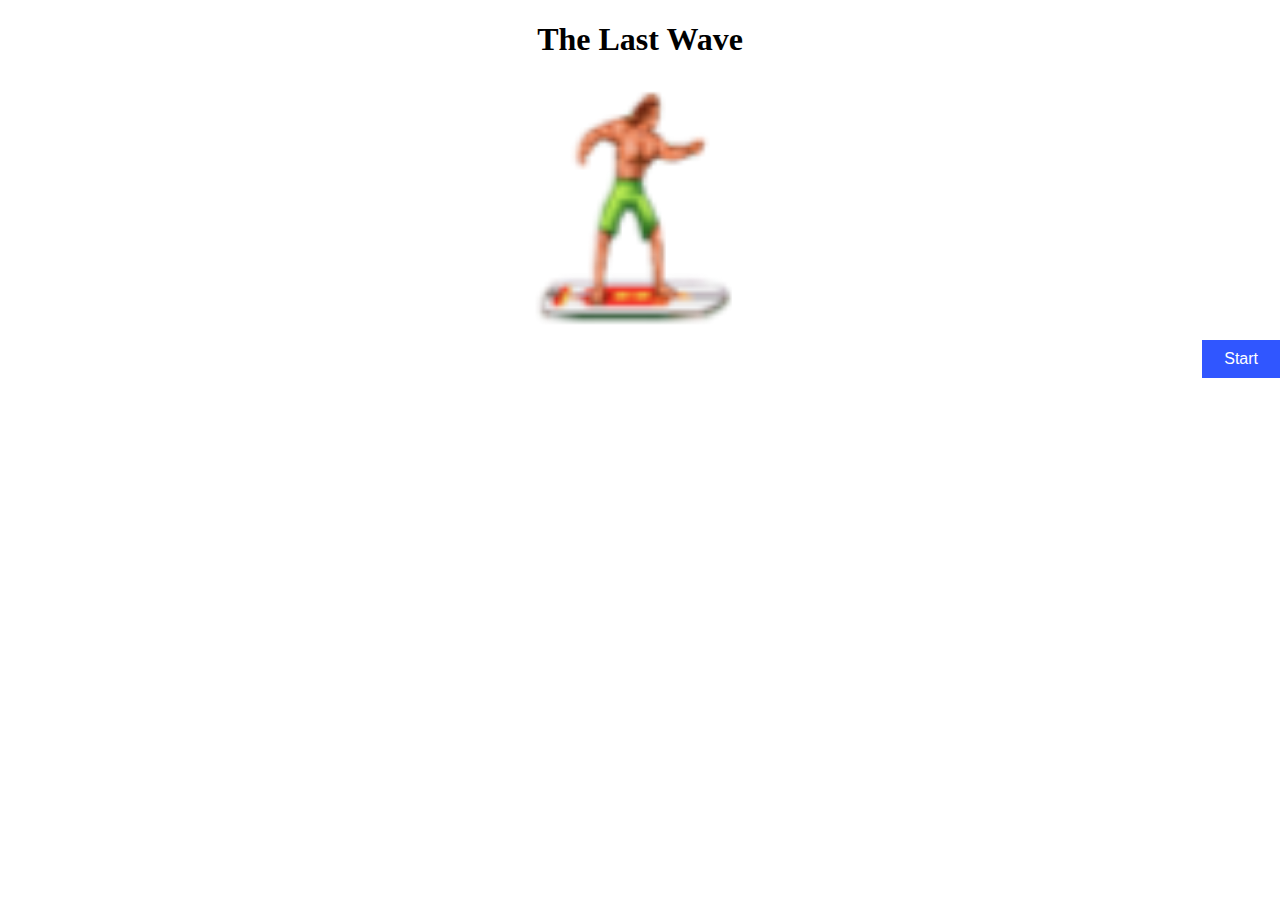
<file: canvas.html>
<!DOCTYPE html>
<html>
    <head>
        <script src="https://ajax.googleapis.com/ajax/libs/jquery/1.12.4/jquery.min.js"></script>
        <link rel="stylesheet" href="style.css" type="text/css" />
        <script type="text/javascript" src="intro.js"></script>
    </head>
    <body>
        <div class="screen" id="StartMenu">
            <h1>The Last Wave</h1>
            <img src="Img/player.1.png">
        </div>
        
        <div align="right">
            <button id=buttonStart>Start</button>
        </div>
        
        <div hidden class="screen" id="Intro">
            <p>Welcome to the The Last Wave, </p>
            <p>It was a fine day at the beach and I wanted to ride the waves for one last time. </p>
            <p>As a farewell to Summer almost coming to an end. I saw some mysterious things (Find out in the game. What these things are?) coming to reek havoc
             on the shore. It was up to me to let the craze of these mysterious things come to a final end. Proceed to the game, lets see if you've the power to stop the creatures from ruining the shore.
             Good Luck! </p>
            <div align="right">
                <button id=buttonIntro>Next</button>
            </div>
        </div>
    </body>
</html>
</file>
<file: style.css>
body {
  
    background-image: url("http://cliparts.co/cliparts/rcL/nRR/rcLnRRoRi.jpg" );
    margin: 0;
    padding: 0;
    background-repeat:no-repeat;
   }
.jumbotron{
    background-color: rgba(239,245,249,0.32);
    max-width: 100%;
    
}
.container{
  width:1025px;
}
.jumbotron h2 {
    text-transform:uppercase;
    text-align:center;
}
.border{
    padding-left:100px;
}
.navbar-collapse{
    background-color:#FBC02D;
    padding:10px;
}
.jumbotron p{
    text-align:center;
   
}
/*.btn{*/
/*    background-color:green;*/
/*}*/

/*.btn-primary{*/
/*    background-image: #000000;*/
/*    background-repeat: no-repeat;*/
/*}*/
a{
    padding-left: 30px;
    padding-right: 30px;
    text-align:center;
}
a:focus, a:hover {
    color: #4ac0ff;
    text-decoration: none;
}
.nav>li>a:focus, .nav>li>a:hover {
    text-decoration: none;
    background-color: #ffd46b;
}
.nav>li>a {
    position: relative;
    
    text-align: center;
}
.h2{
    text-align: center;
}
 li{
  color: purple;
  font-size: 30px;
 }
 p {color: #af7d5e;
    font-family: sans-serif;
    font-size: large; 
    text-align: justify-all;
    border: thin;
    margin:
 }
/* div {*/
/*    width: 320px;*/
/*    padding: 10px;*/
/*    margin: 0;*/
/*}*/

/* test code*/
#StartMenu {
display: block;
}
button {
    background-color: #3056FF;
    border: none;
    color:white;
    padding: 10px 22px;
    text-align: center;
    text-decoration: none;
    display: inline-block;
    font-size: 16px;
}
body {
    background-color:white;
    text-align:center;
}
img{
    height:256px;
}


 
 .brand{
     width: 50px;
     height: 50px;
     margin:-12px;
 }
.well{
    float: left;
    margin-left: -40px;
    background-color: transparent
}
</file>
